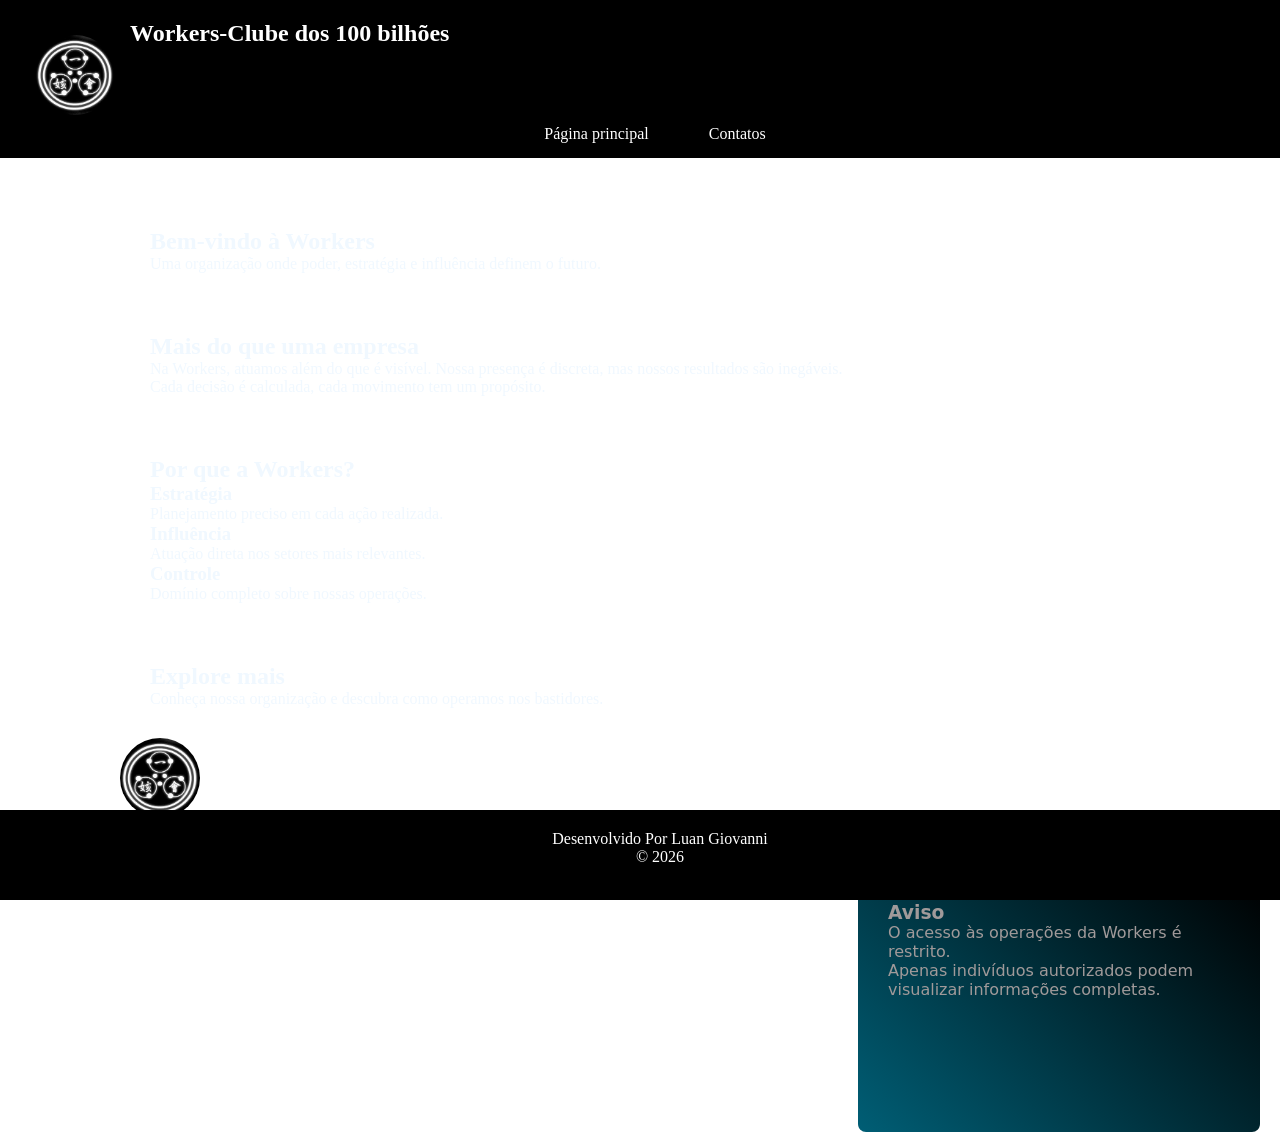
<file: index.html>
<!DOCTYPE html>
<html lang="en">
<head>
    <meta charset="UTF-8">
    <meta name="viewport" content="width=device-width, initial-scale=1.0">
    <title>Site Workers</title>
    <link rel="short icon" href="./imagens/Workers-Icone-site.ico">
    <link rel="stylesheet" href="./estilos/layout.css">
</head>
<body>
    <video class="video-bg" autoplay muted loop>
    <source src="./imagens/Motion Backgrounds For Edits  Free Video Background Loops - Copyright Free Backgrounds - Free Video Background loops (720p, h264, youtube).mp4" type="video/mp4">
</video>
    <header>
        <figure>
            <img class="logo" src="./imagens/transferir.jpg">
        </figure>
        <h1>Workers-Clube dos 100 bilhões</h1>
    </header>
    <nav>
        <ul>
            <li><a href="index.html">Página principal</a></li>
            <li><a href="./paginas/contato.html">Contatos</a></li>
        </ul>
    </nav>
     <main>
        <section>
            <h2>Bem-vindo à Workers</h2>
            <p>Uma organização onde poder, estratégia e influência definem o futuro.</p> 
            </section>
            <section> 
         <h2>Mais do que uma empresa</h2> 
         <p>Na Workers, atuamos além do que é visível. Nossa presença é discreta, mas nossos resultados são inegáveis. </p>
            <p>Cada decisão é calculada, cada movimento tem um propósito.</p> 
        </section>
        <section> 
            <h2>Por que a Workers?</h2> 
            <article> 
                <h3>Estratégia</h3> 
                <p>Planejamento preciso em cada ação realizada.</p> 
            </article> 
            <article> 
                <h3>Influência</h3> 
                <p>Atuação direta nos setores mais relevantes.</p> 
            </article> 
            <article> 
                <h3>Controle</h3> 
                <p>Domínio completo sobre nossas operações.</p> 
            </article> 
        </section>
        <section> 
            <h2>Explore mais</h2> 
            <p>Conheça nossa organização e descubra como operamos nos bastidores.</p> 
        </section>
        <article>
            <img class="logo" src="./imagens/transferir.jpg" alt="logo dessa desgraça">
           </a>
        </article>
        <aside>
        <h3>Aviso</h3>
        <p>O acesso às operações da Workers é restrito. </p>
        <p> Apenas indivíduos autorizados podem visualizar informações completas.</p>
        </aside>
    </main>
    <footer>
        
        <p>Desenvolvido Por Luan Giovanni</p>
        <p>&copy; 2026</p>
    </footer>
</body>
</html>
</file>
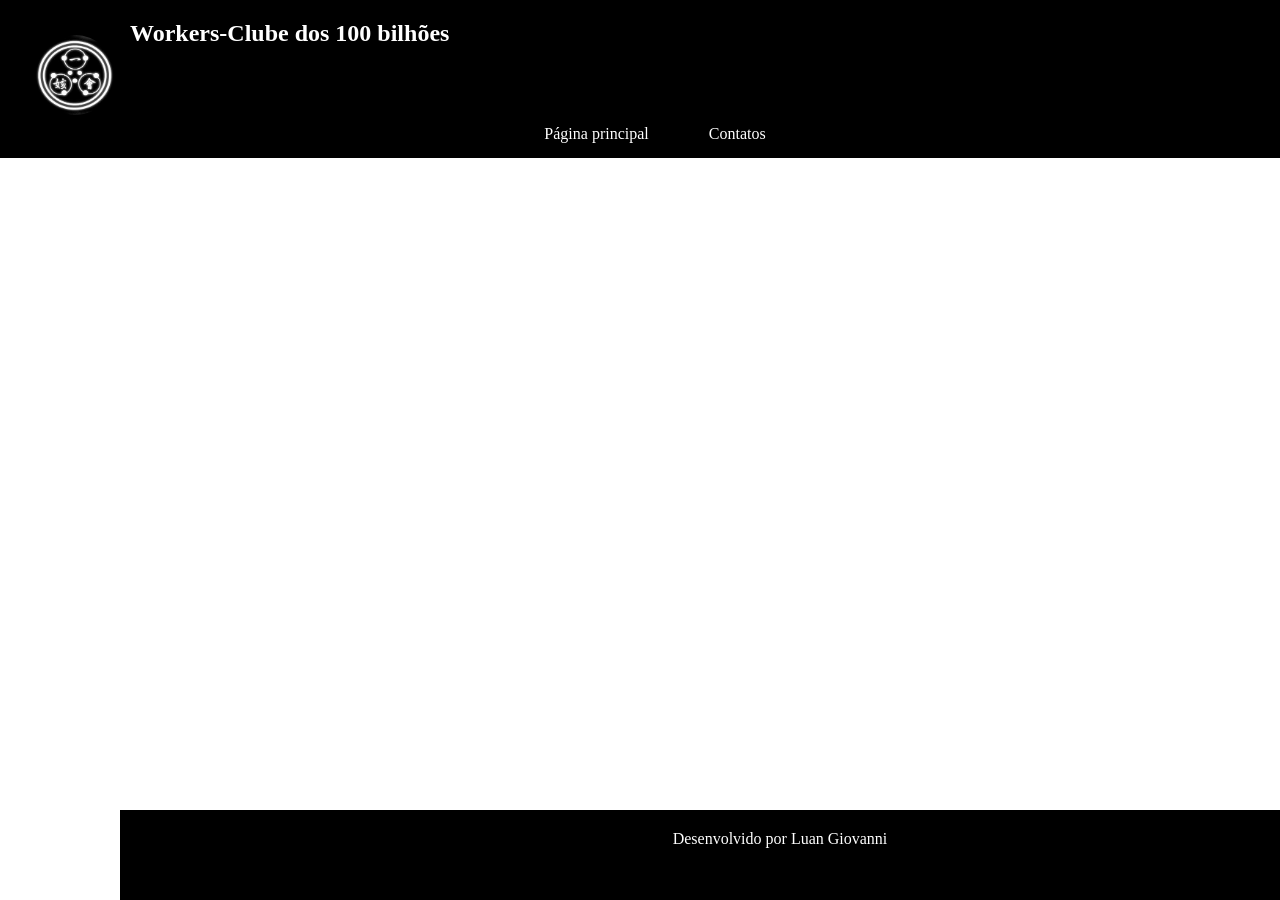
<file: paginas/contato.html>
<!DOCTYPE html>
<html lang="pt-br">
<head>
    <meta charset="UTF-8">
    <meta name="viewport" content="width=device-width, initial-scale=1.0">
    <title>Site Workers</title>
    <link rel="short icon" href="../imagens/Workers-Icone-site.ico">
    <link rel="stylesheet" href="../estilos/layout.css">
</head>
<body>
    <video class="video-bg" autoplay muted loop>
    <source src="../imagens/Motion Backgrounds For Edits  Free Video Background Loops - Copyright Free Backgrounds - Free Video Background loops (720p, h264, youtube).mp4" type="video/mp4">
</video>
    <header>
        <figure>
        <img class="logo" src="../imagens/transferir.jpg">
    </figure>
    <h1>Workers-Clube dos 100 bilhões</h1>
    </header>
    <nav>
        <ul>
            <li><a href="../index.html">Página principal</a></li>
            <li><a href="../paginas/contato.html">Contatos</a></li>
        </ul>
    </nav>
    <main>
    <footer> Desenvolvido por Luan Giovanni</footer>
</body>
</html>
</file>
<file: estilos/layout.css>
*{
    padding: 0 ;
    margin: 0;
}
.logo{
    width: 80px;
    height: 80px;
    border-radius: 50%;
}
body video{
    position: fixed;
    top: 0;
    left: 0;
    width: 100%;
    height: 100%;
    object-fit: cover;
    z-index: -1;
}
body>header{
    background-color: rgb(0, 0, 0);
    color:rgb(58, 51, 51);
    display: flex;
    justify-content: start;
    padding: 20px;
    position: fixed;
    top: 0;
    width: 100%;
    height: 80px;
    z-index: 1100;
}
header figure{
    margin: 15px;

}
header h1{
    margin:0  ;
    font-size: 24px;
    color:rgb(255, 255, 255) ;
}
nav{
    background-color: rgb(0, 0, 0);
    color:rgb(0, 0, 0);
    text-align: center;
    padding: 15px;
    width: 100%;
    position: relative;
    display: block;
    clear: both;
    margin-top: 110px;
    z-index: 1000;
}
nav ul{
    list-style: none;
    display: flex;
    justify-content: center;
}
nav ul li{
    color: rgb(255, 0, 0);
    margin: 0 30px;
}
nav ul li a{
    color: rgb(255, 255, 255);
    text-decoration: none;
}
main{
    padding: 20px;
    text-align: left;
    margin-top: 20px;
    color: aliceblue;
    margin-left: 100px;
}
main section{
    padding: 30px;
}
aside{
    float: right;
    width: 30%;
    height: 200px;
    margin-top: 50px;
    background: linear-gradient(45deg, #005e75, #000000);
    color: rgb(160, 154, 154);
    font-family: system-ui, -apple-system, BlinkMacSystemFont, 'Segoe UI', Roboto, Oxygen, Ubuntu, Cantarell, 'Open Sans', 'Helvetica Neue', sans-serif;
    padding: 30px;
    border-radius: 8px;
}
footer{
    background-color: rgb(0, 0, 0);
    color: rgb(255, 255, 255);
    text-align: center;
    padding: 20px;
    position: fixed;
    bottom: 0;
    width: 100%;
    height: 50px;
}
</file>
